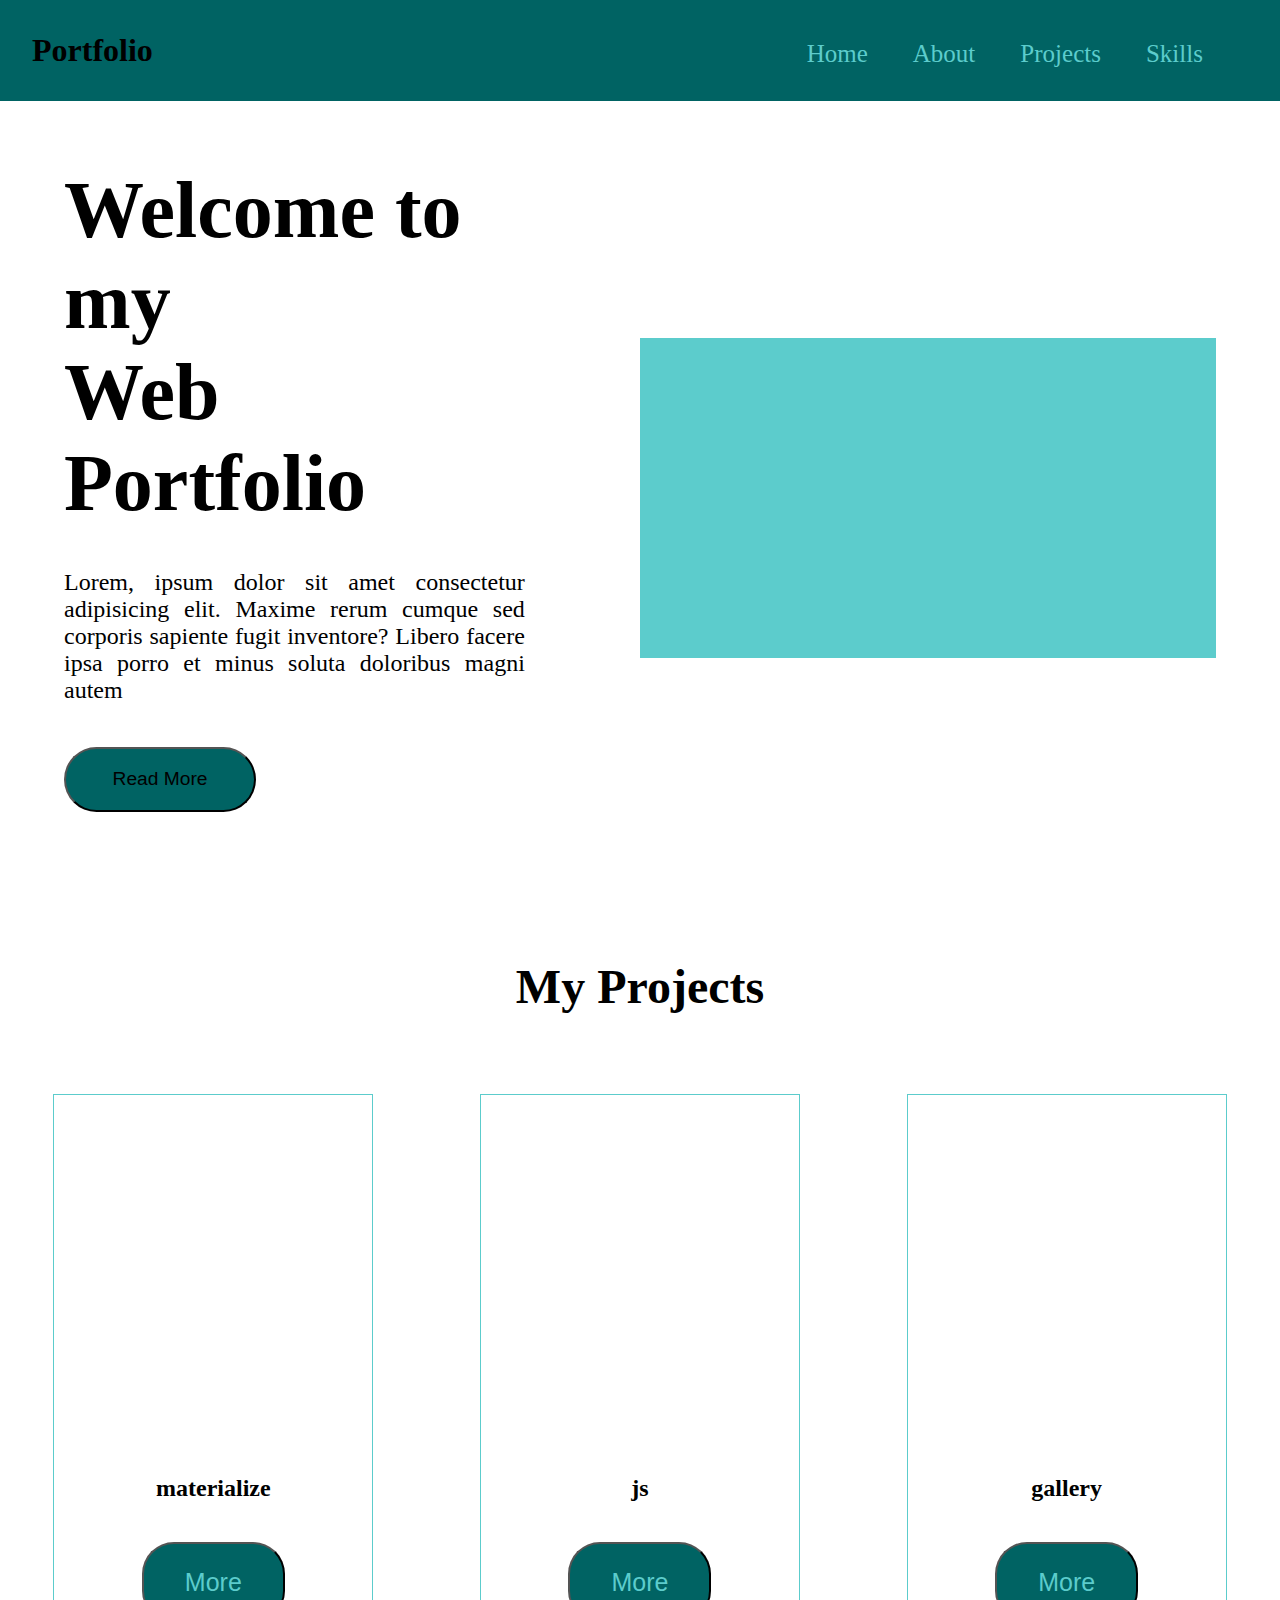
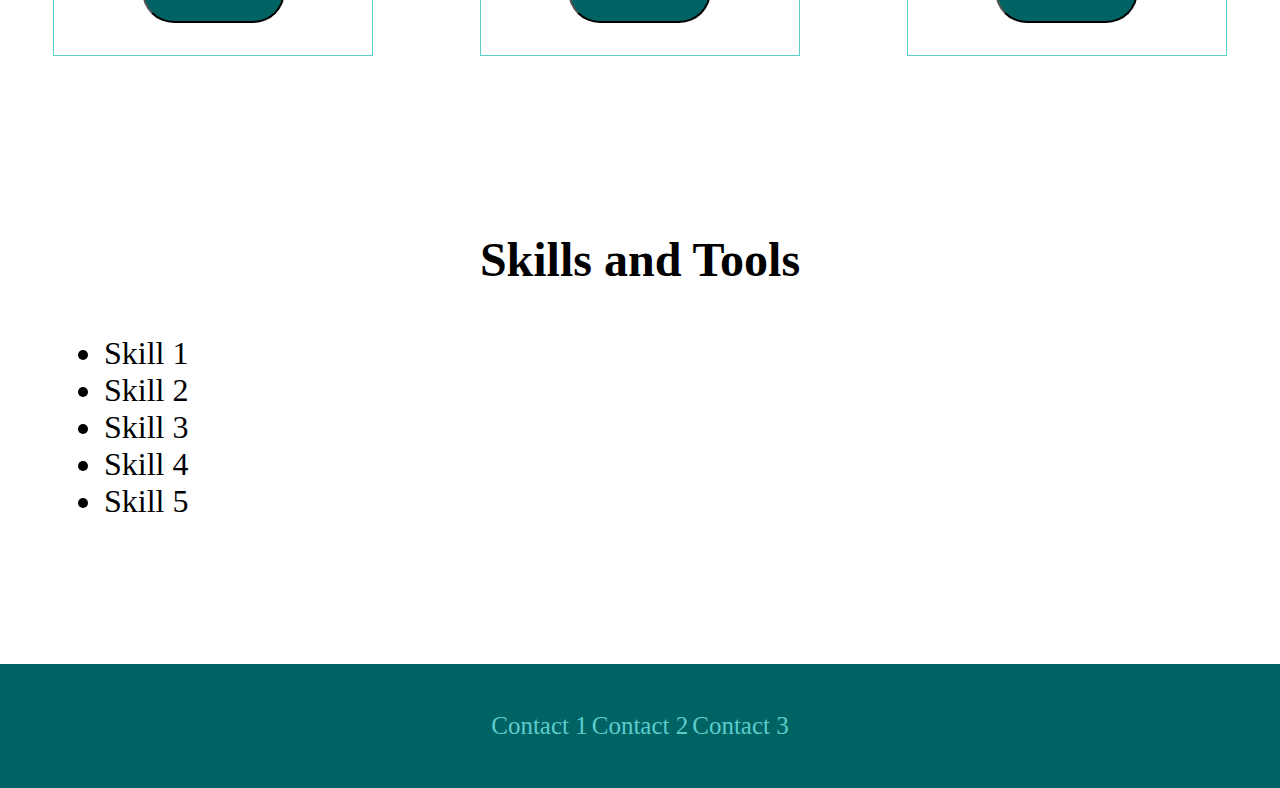
<file: index.html>
<!DOCTYPE html>
<html lang="en">
<head>
  <meta charset="UTF-8">
  <meta http-equiv="X-UA-Compatible" content="IE=edge">
  <meta name="viewport" content="width=device-width, initial-scale=1.0">
  <title>Document</title>
  <link rel=stylesheet href='style.css'>
  <link rel="stylesheet" href="style.css">
</head>
<body>
   <div class="navigation">
      <h1>Portfolio</h1>

        <nav>
          <a href="" class="link">Home</a>
          <a href="" class="link">About</a>
          <a href="" class="link">Projects</a>
          <a href="" class="link">Skills</a>
        </nav>
    
  </div>


    <div class="content">

      <div class="text">
        <h1>Welcome to my <br>Web Portfolio</h1>
        <p>Lorem, ipsum dolor sit amet consectetur adipisicing elit. Maxime rerum cumque sed corporis sapiente fugit inventore? Libero facere ipsa porro et minus soluta doloribus magni autem  </p>
        
        <button class="main">Read More</button>

      </div>

      <div class="img"></div>
    </div>


    <h1 class="subhead">My Projects </h1>
    <div class="projects">
      <div class="box">
        <div class="card1"></div>
        <h2>materialize</h2>
        <button><a href="index1.html">More</a></button>
      </div>
      <div class="box">
        <div class="card2"></div>
        <h2>js</h2>
        <button><a href="index3.html">More</a></button>
      </div>
      <div class="box">
        <div class="card3"></div>
        <h2>gallery</h2>
        <button><a href="index2.html">More</a></button>
      </div>
    </div>
    <div class="skills">
            <h1 class="subhead">Skills and Tools</h1>
            <ul class="list">
                <li>Skill 1</li>
                <li>Skill 2</li>
                <li>Skill 3</li>
                <li>Skill 4</li>
                <li>Skill 5</li>
            </ul>
      </div>
 
      <footer>  
        <a href="">Contact 1</a>
        <a href="">Contact 2</a>
        <a href>Contact 3</a>
      </footer>
</body>
</html>
</file>
<file: style.css>
*{
            margin: 0%;
            box-sizing: border-box;
        }

        .navigation{
            width: 100%;
            display: flex;
            justify-content: space-between;
            padding: 2em ;
            background-color: #006363;
        }
        nav{
            width: 40% ;
            display: flex;
            justify-content: space-evenly;
        }

        .link{
            margin-top: 0.3em ;
            color: #5CCCCC;
        }
        
       
        .content{
            width: 100%;
            display: flex;
            justify-content: space-between;
            padding: 4em;
            padding-bottom: 2em;
            align-items: center;
        }

        .text{
            width: 40%;
        }
        .text h1{
            font-size: 5rem ;
            margin-bottom: 0.5em;   
        }
        .text p{
            text-align: justify;
            font-size: 1.5rem;
            margin-bottom: 1em;  
        }
        .img{
            width: 50% ;
            height: 20em  ;
            background-color: #5CCCCC;
        }

        .main{
          width: 10em ;
          background-color: #006363;;
          padding: 1em ;
          font-size: 1.2rem ;
          border-radius: 2em ;
          margin-top: 1em ;
        }
        .main:hover{
            box-shadow: 4px 4px 8px #4b556b;

        }
        .subhead{
          text-align: center;
          margin-top: 1em ;
          padding: 1em ;
          font-size: 3rem;
        }
        

        
        .projects{
            width: 100%;
            margin-bottom: 1em ;
            display: flex;
            justify-content: space-around;
        }
        
       .projects .box{
            width: 25% ;
            padding: 1em ;
            border: 1px solid #5CCCCC;
            text-align: center;
            margin-top: 2em;
        }
       .projects .box:hover{
           
        }
        .projects .box h2 {
          margin-top: 1em;
          margin-bottom: 1em;
        }
        .card{
            width: 100%;
            height: 300px;
            background-color: #006363;
        }
        

        button{
            width: 50%;
            font-size: 1rem ;
            padding: 1.5em;
            border-radius: 32px ;
            margin-top: 1em ;
            margin-bottom: 1em;
            background-color: #006363;
            
            
        }
        button:hover{
            
        }
        .skills{
            width: 100%;
            margin-bottom: 5em ;
            padding: 4em;   
        }
        
        .skills ul{
          font-size: 2rem;
        }

        footer{
            padding: 3em ;
            background-color: #006363;;
            width: 100%;
	    height: 100%;
            text-align: center;
	    margin-bottom:0;
            
        }
        a{
            color: #5CCCCC;
            text-align: center;
            text-decoration: none;
            font-size: 25px ;  
        }


 
    
        

    .card1{
        background-image: url("https://colinstodd.com/images/posts/matcss-min.png");
        width: 100%;
        height: 340px;
        background-size: cover;
    }

    .card2{
        background-image: url("https://27sysday.ru/wp-content/uploads/2021/05/js_thumb.jpg");
        width: 100%;
        height: 340px;
        background-size: contain;
        background-repeat: no-repeat;
    }

    .card3{
        background-image: url("https://freelance.ru/img/portfolio/pics/00/37/77/3635165.jpg");
        width: 100%;
        height: 340px;
        background-size: cover;
    }
</file>
